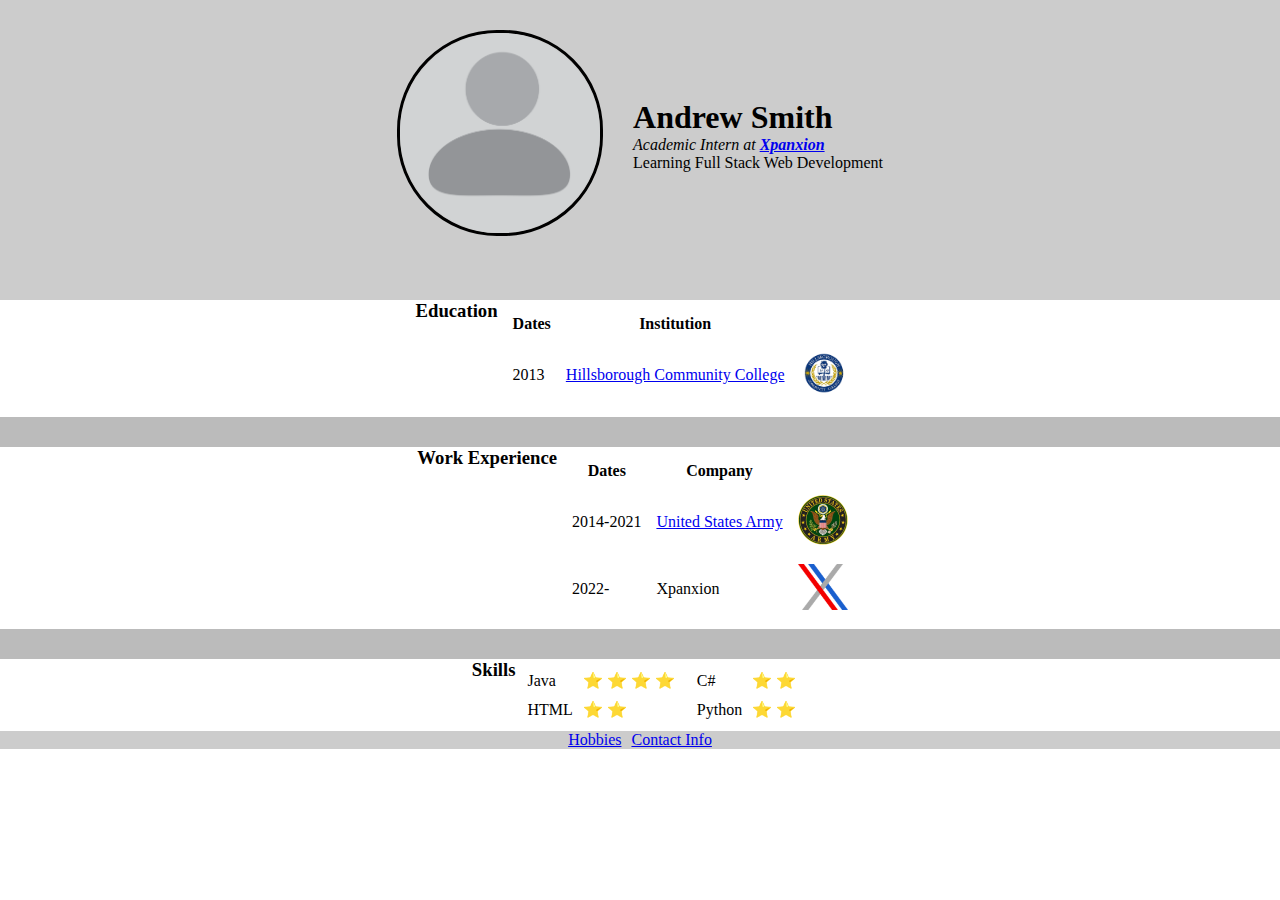
<file: index.html>
<!DOCTYPE html>
<html lang="en" dir="ltr">

<head>
    <meta charset="utf-8">
    <title>Andrew Smith</title>
    <link rel="stylesheet" href="style.css">
</head>

<body>
    <div class="container">
        <div class="title-header">
            <table cellspacing="30">
                <tr>
                    <td><img class=image src="images/image.png" alt="image"></td>
                    <td>
                        <h1>Andrew Smith</h1>
                        <p><em>Academic Intern at <strong><a href="https://www.xpanxion.com/">Xpanxion</a></strong></em>
                        </p>
                        <p>Learning Full Stack Web Development</p>
                    </td>
                </tr>
            </table>
        </div>
        <div class="body-content">
            <div class="education">
                <hr size="3" noshade />
                <h3><strong>Education</strong></h3>
                <table cellspacing="15">
                    <thead>
                        <tr>
                            <th>Dates</th>
                            <th>Institution</th>
                        </tr>
                    </thead>
                    <tbody>
                        <tr>
                            <td>2013</td>
                            <td><a href="https://www.hccfl.edu/">Hillsborough Community College</a></td>
                            <td><img class=small-logo src="images/hcc.png" alt="image"></td>

                        </tr>
                    </tbody>
                </table>
            </div>
            <div class="work">
                <h3><strong>Work Experience</strong></h3>
                <table cellspacing="15">
                    <thead>
                        <tr>
                            <th>Dates</th>
                            <th>Company</th>
                        </tr>
                    </thead>
                    <tbody>
                        <tr>
                            <td>2014-2021</td>
                            <td><a
                                    href="https://www.goarmy.com/careers-and-jobs/career-match.html?iom=BEDB-22-NMTF_N_PSEA_71700000091147661_700000002139669_43700069783353526_58700007700683019_us+army&gclid=e24523348de91bf741bc41d5e8141dba&gclsrc=3p.ds&msclkid=e24523348de91bf741bc41d5e8141dba">United
                                    States Army</a></td>
                                    <td><img class=small-logo src="images/army.png" alt="image"></td>
                        </tr>
                        <tr>
                            <td>2022-</td>
                            <td>Xpanxion</td>
                            <td><img class=small-logo src="images/icon.png" alt="image"></td>
                        </tr>
                    </tbody>
                </table>
            </div>
            <div class="skills">
                <h3><strong>Skills</strong></h3>

                <table>
                    <tr>
                        <td>
                            <table cellspacing="10">
                                <tr>
                                    <td>Java</td>
                                    <td>&#11088 &#11088 &#11088 &#11088</td>
                                </tr>
                                <tr>
                                    <td>HTML</td>
                                    <td>&#11088 &#11088</td>
                            </table>
                        </td>
                        <td>
                            <table cellspacing="10">
                                <tr>
                                    <td>C#</td>
                                    <td>&#11088 &#11088</td>
                                </tr>
                                <tr>
                                    <td>Python</td>
                                    <td>&#11088 &#11088 </td>
                                </tr>
                            </table>
                        </td>
                    </tr>
                </table>

            </div>
        </div>
        <div class="links">
            <a href="hobbies.html">Hobbies</a>
            <br>
            <a href="contact.html">Contact Info</a>
        </div>
    </div>
</body>

</html>
</file>
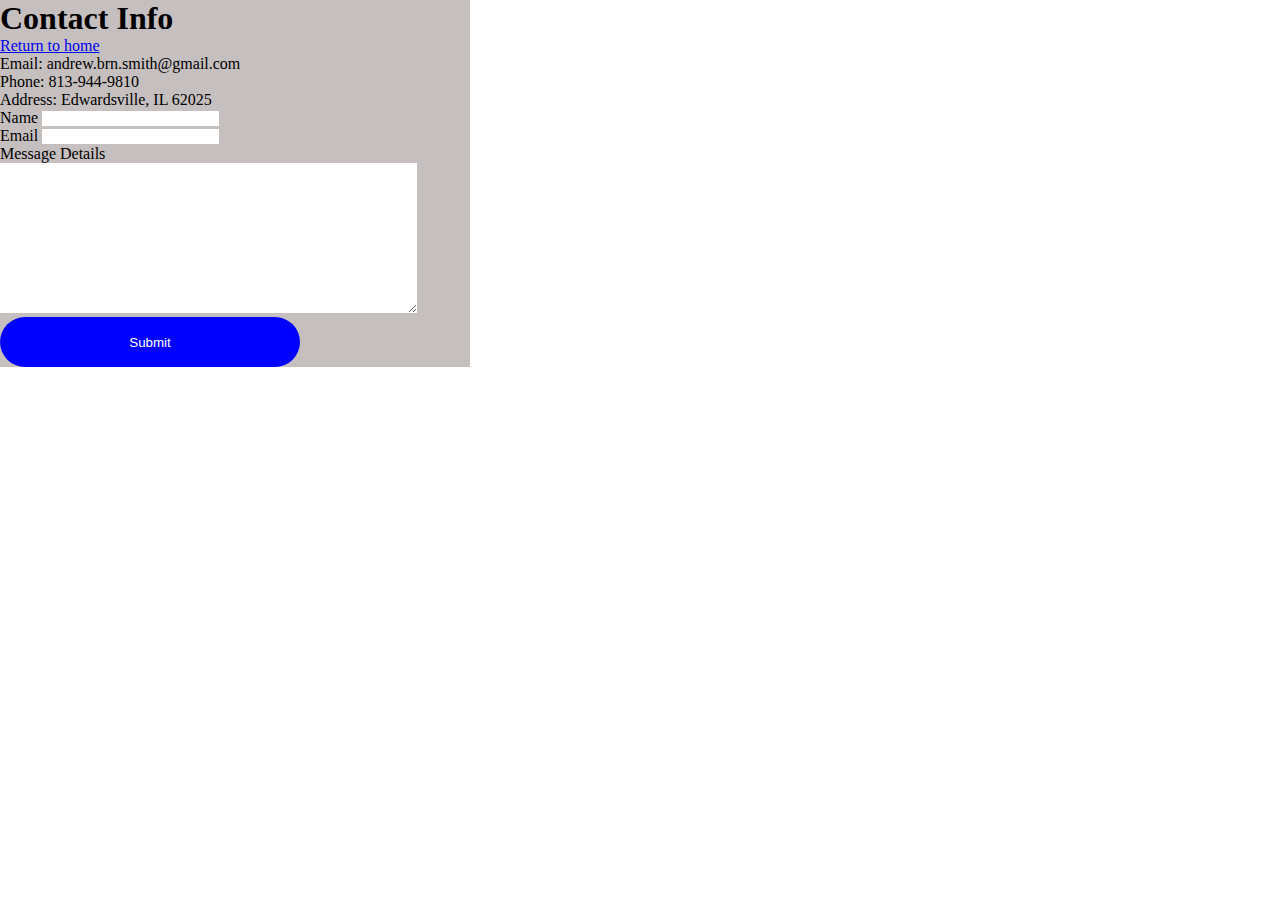
<file: contact.html>
<!DOCTYPE html>
<html lang="en" dir="ltr">

<head>
    <meta charset="utf-8">
    <link rel="stylesheet" href="style.css">
    <title>Contact</title>
</head>

<body>
    <div class="contact-card">
        <h1>Contact Info</h1>
        <a href="index.html">Return to home</a>
        <ul>
            <p>Email: andrew.brn.smith@gmail.com</p>
            <p>Phone: 813-944-9810</p>
            <p>Address: Edwardsville, IL 62025</p>
            <form class="" action="mailto:brstanford30@gmail.com" method="post" enctype="text/plain">
                <label>Name</label>
                <input type="text" name="name" value=""><br>
                <label>Email</label>
                <input type="email" name="email" value=""><br>
                <label>Message Details</label><br>
                <textarea name="yourMessage" rows="10" cols="50"></textarea><br>
                <button class="button" input type="submit">Submit</button>
            </form>
        </ul>
    </div>

</body>

</html>
</file>
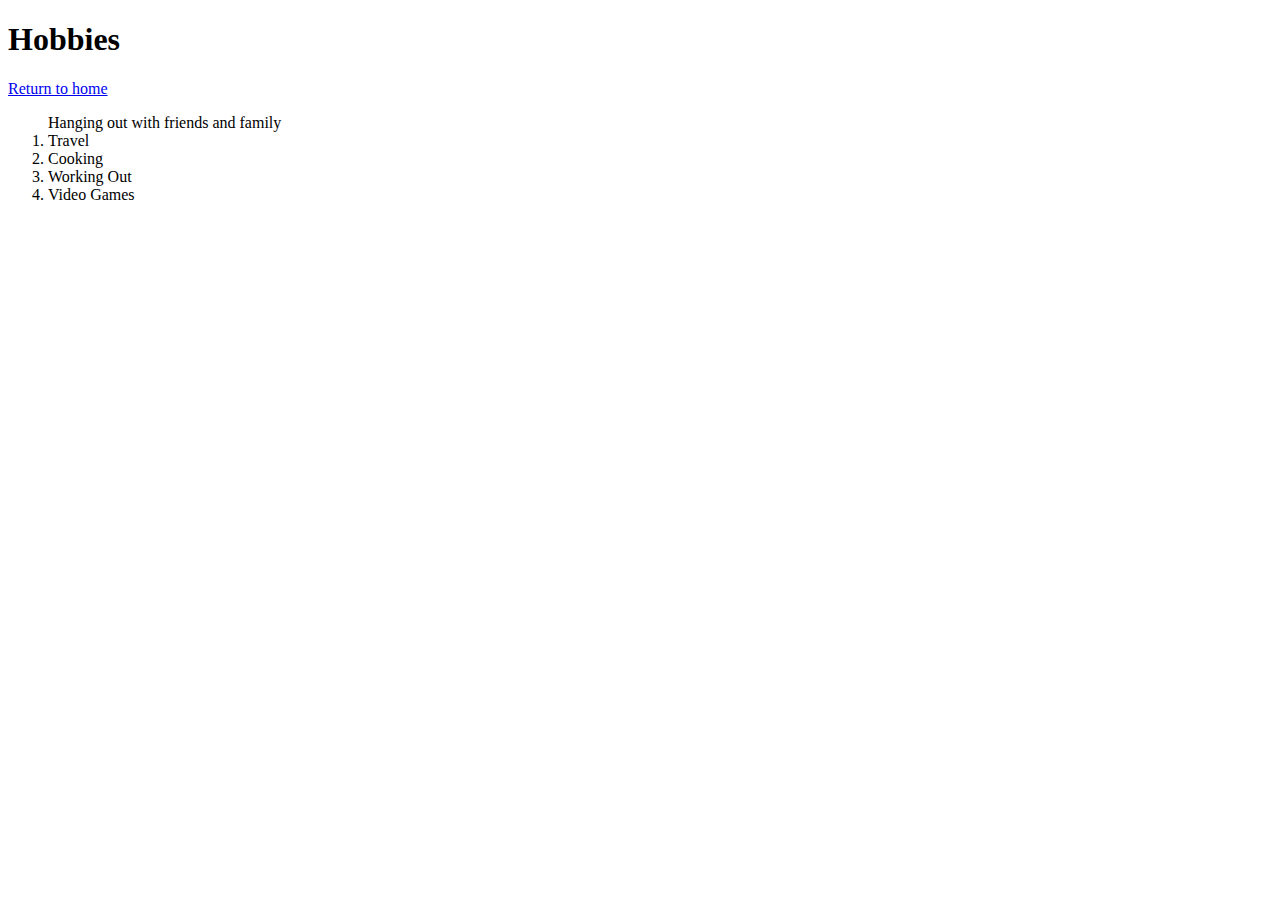
<file: hobbies.html>
<!DOCTYPE html>
<html lang="en" dir="ltr">
  <head>
    <meta charset="utf-8">
    <title>Hobbies</title>
  </head>
  <body>
    <h1><strong>Hobbies</strong></h1>
    <a href="index.html">Return to home</a>
    <ol>
      </li>Hanging out with friends and family</li>
      <li>Travel</li>     
      <li>Cooking</li>
      <li>Working Out</li>
      <li>Video Games</li>
    </ol>
  </body>
</html>
</file>
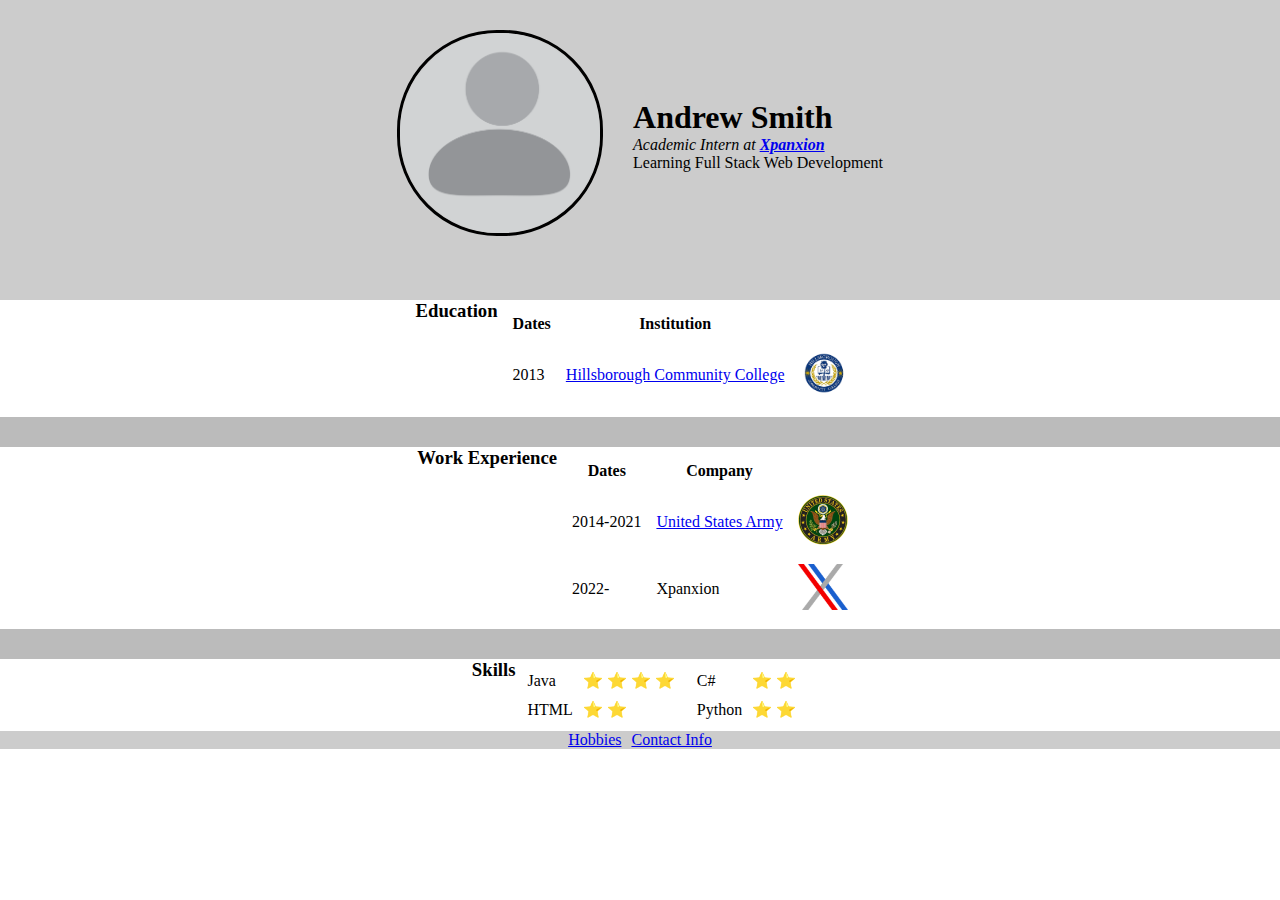
<file: home.html>
<!DOCTYPE html>
<html lang="en" dir="ltr">

<head>
    <meta charset="utf-8">
    <title>Andrew Smith</title>
    <link rel="stylesheet" href="style.css">
</head>

<body>
    <div class="container">
        <div class="title-header">
            <table cellspacing="30">
                <tr>
                    <td><img class=image src="images/image.png" alt="image"></td>
                    <td>
                        <h1>Andrew Smith</h1>
                        <p><em>Academic Intern at <strong><a href="https://www.xpanxion.com/">Xpanxion</a></strong></em>
                        </p>
                        <p>Learning Full Stack Web Development</p>
                    </td>
                </tr>
            </table>
        </div>
        <div class="body-content">
            <div class="education">
                <hr size="3" noshade />
                <h3><strong>Education</strong></h3>
                <table cellspacing="15">
                    <thead>
                        <tr>
                            <th>Dates</th>
                            <th>Institution</th>
                        </tr>
                    </thead>
                    <tbody>
                        <tr>
                            <td>2013</td>
                            <td><a href="https://www.hccfl.edu/">Hillsborough Community College</a></td>
                            <td><img class=small-logo src="images/hcc.png" alt="image"></td>

                        </tr>
                    </tbody>
                </table>
            </div>
            <div class="work">
                <h3><strong>Work Experience</strong></h3>
                <table cellspacing="15">
                    <thead>
                        <tr>
                            <th>Dates</th>
                            <th>Company</th>
                        </tr>
                    </thead>
                    <tbody>
                        <tr>
                            <td>2014-2021</td>
                            <td><a
                                    href="https://www.goarmy.com/careers-and-jobs/career-match.html?iom=BEDB-22-NMTF_N_PSEA_71700000091147661_700000002139669_43700069783353526_58700007700683019_us+army&gclid=e24523348de91bf741bc41d5e8141dba&gclsrc=3p.ds&msclkid=e24523348de91bf741bc41d5e8141dba">United
                                    States Army</a></td>
                                    <td><img class=small-logo src="images/army.png" alt="image"></td>
                        </tr>
                        <tr>
                            <td>2022-</td>
                            <td>Xpanxion</td>
                            <td><img class=small-logo src="images/icon.png" alt="image"></td>
                        </tr>
                    </tbody>
                </table>
            </div>
            <div class="skills">
                <h3><strong>Skills</strong></h3>

                <table>
                    <tr>
                        <td>
                            <table cellspacing="10">
                                <tr>
                                    <td>Java</td>
                                    <td>&#11088 &#11088 &#11088 &#11088</td>
                                </tr>
                                <tr>
                                    <td>HTML</td>
                                    <td>&#11088 &#11088</td>
                            </table>
                        </td>
                        <td>
                            <table cellspacing="10">
                                <tr>
                                    <td>C#</td>
                                    <td>&#11088 &#11088</td>
                                </tr>
                                <tr>
                                    <td>Python</td>
                                    <td>&#11088 &#11088 </td>
                                </tr>
                            </table>
                        </td>
                    </tr>
                </table>

            </div>
        </div>
        <div class="links">
            <a href="hobbies.html">Hobbies</a>
            <br>
            <a href="contact.html">Contact Info</a>
        </div>
    </div>
</body>

</html>
</file>
<file: style.css>
* {
    margin: 0;
    padding: 0;
    border: 0;
}
.container{
    background-color: rgb(204, 204, 204);
}

.hello{
    color: rgb(0, 0, 0);
    background-color: rgb(255, 255, 255);
    display: flex;
    justify-content: start;
    border-top: orange;
    border-bottom: rgb(233, 233, 233);
    border-style: solid;
}

.title-header{
    display: flex;
    justify-content: center;
}

.body-content{
    background-color: rgb(187, 187, 187);
}

.image{
    width: 200px;
    border: 3px;
    border-color: black;
    border-style: solid;
    border-radius: 100px;
}

.education, .skills, .work{
    background-color: white;
    display: flex;
    justify-content: center;
    margin-top: 30px;

}


.button{
    background-color: blue;
    color: rgb(255, 255, 255);
    width: 300px;
    height: 50px;
    border-radius: 80px;

}

.contact-card{
    background-color: rgb(197, 191, 191);
    width: 470px;
    
}
.links{
    display: flex;
    justify-content: center
}

.links :last-child{
    margin-left: 10px;
}

.small-logo{
    width: 50px;
}
</file>
